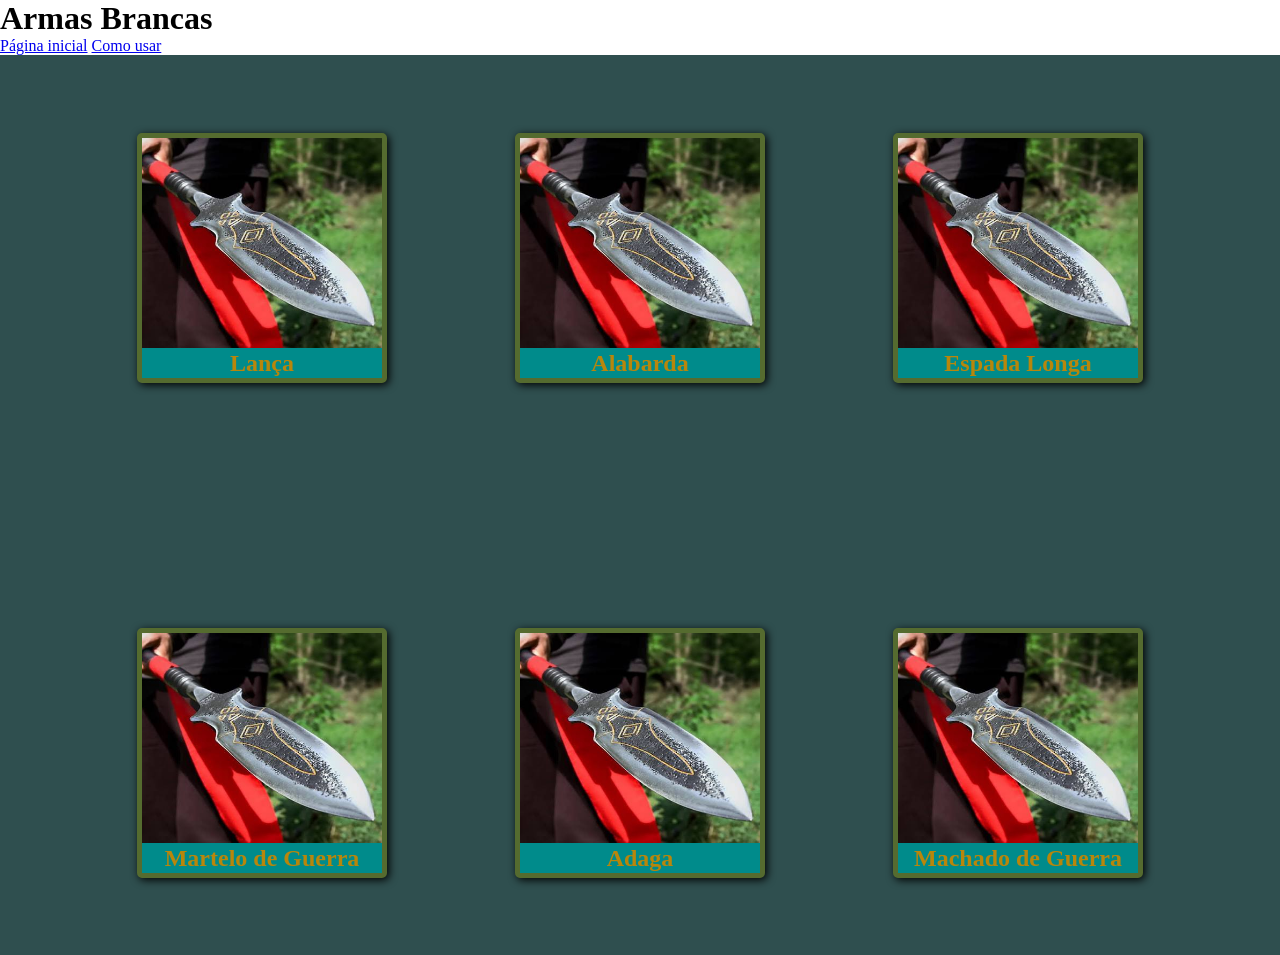
<file: index.html>
<!DOCTYPE html>
<html lang="pt-br">
<head>
    <meta charset="UTF-8">
    <meta name="viewport" content="width=device-width, initial-scale=1.0">
    <link rel="stylesheet" href="./style.css">
    <title>Armas de guerra</title>
</head>
<header>
    <h1>Armas Brancas</h1>
    <nav>
        <a href="./index.html">Página inicial</a>
        <a href="./como-usar.html">Como usar</a>
    </nav>
</header>
<body>
    <section>
    <div class="container">
        <div class="armas"><img src="./imagen/lança.jfif" alt="Lança">
            <h2>Lança</h2>
        </div>
        <div class="armas"><img src="./imagen/lança.jfif" alt="Alabarda">
           <h2>Alabarda</h2>
        </div>
        <div class="armas"><img src="./imagen/lança.jfif" alt="Espada Longa">
            <h2>Espada Longa</h2>
        </div>
        <div class="armas"><img src="./imagen/lança.jfif" alt="Maça ou Martelo de Guerra">
           <h2>Martelo de Guerra</h2>
        </div>
        <div class="armas"><img src="./imagen/lança.jfif" alt="Faca de Combate / Adaga">
            <h2>Adaga</h2>
        </div>
        <div class="armas"><img src="./imagen/lança.jfif" alt="Machado de Guerra">
            <h2>Machado de Guerra</h2>
        </div>
    </div>
</section>
</body>
</html>
</file>
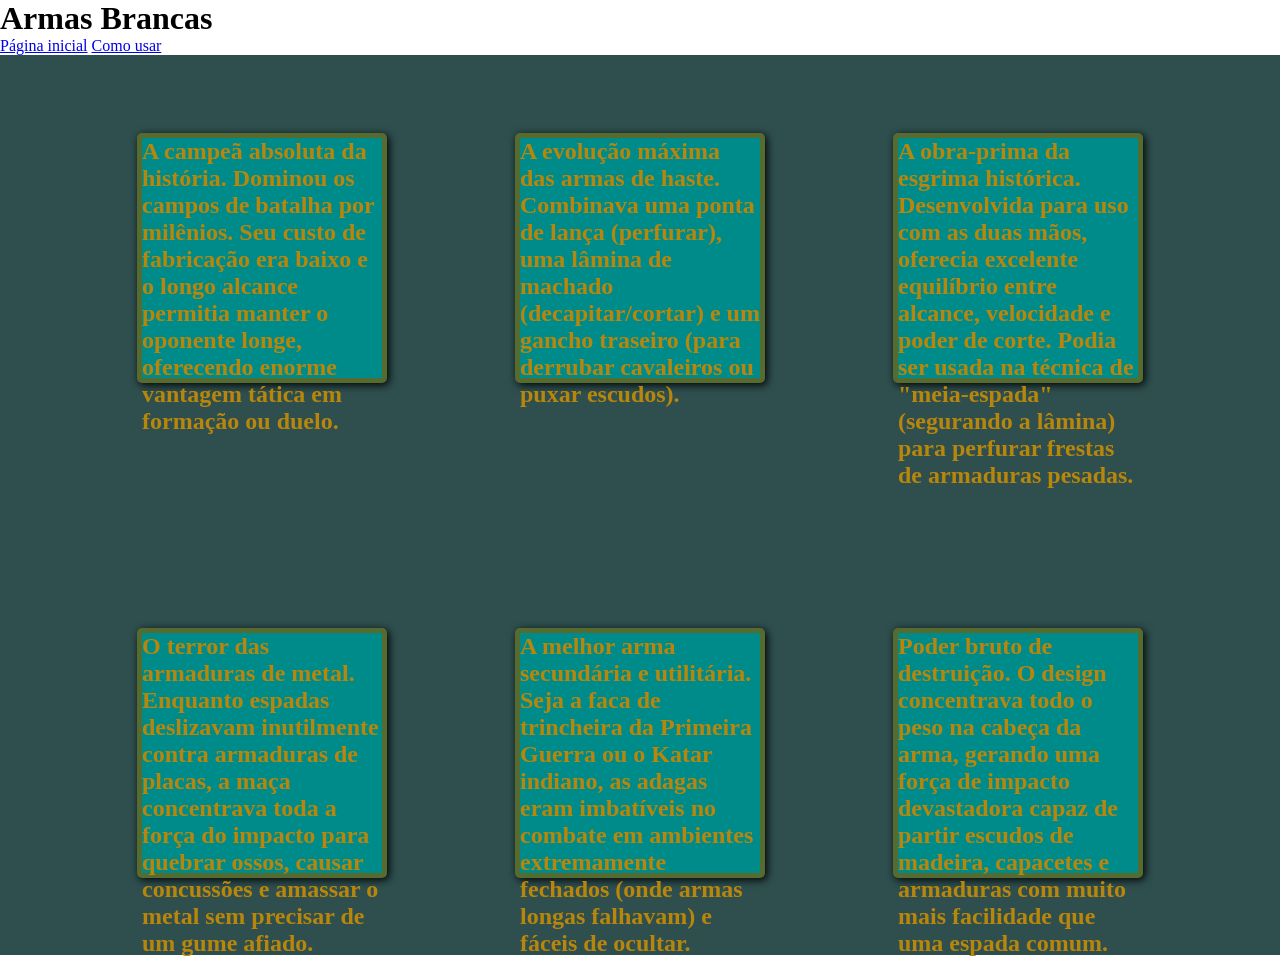
<file: como-usar.html>
<!DOCTYPE html>
<html lang="pt-br">
<head>
    <meta charset="UTF-8">
    <meta name="viewport" content="width=device-width, initial-scale=1.0">
    <link rel="stylesheet" href="./style.css">
    <title>Document</title>
</head>
<header>
    <h1>Armas Brancas</h1>
    <nav>
        <a href="./index.html">Página inicial</a>
        <a href="./como-usar.html">Como usar</a>
    </nav>
</header>
<body>
    <section>
        <div class="container">
            <div class="armas">
                <h2>A campeã absoluta da história. Dominou os campos de batalha por milênios. Seu custo de fabricação era baixo e o longo alcance permitia manter o oponente longe, oferecendo enorme vantagem tática em formação ou duelo.</h2>
            </div>
            <div class="armas">
               <h2>A evolução máxima das armas de haste. Combinava uma ponta de lança (perfurar), uma lâmina de machado (decapitar/cortar) e um gancho traseiro (para derrubar cavaleiros ou puxar escudos). </h2>
            </div>
            <div class="armas">
                <h2>A obra-prima da esgrima histórica. Desenvolvida para uso com as duas mãos, oferecia excelente equilíbrio entre alcance, velocidade e poder de corte. Podia ser usada na técnica de "meia-espada" (segurando a lâmina) para perfurar frestas de armaduras pesadas.</h2>
            </div>
            <div class="armas">
               <h2>O terror das armaduras de metal. Enquanto espadas deslizavam inutilmente contra armaduras de placas, a maça concentrava toda a força do impacto para quebrar ossos, causar concussões e amassar o metal sem precisar de um gume afiado.</h2>
            </div>
            <div class="armas">
                <h2>A melhor arma secundária e utilitária. Seja a faca de trincheira da Primeira Guerra ou o Katar indiano, as adagas eram imbatíveis no combate em ambientes extremamente fechados (onde armas longas falhavam) e fáceis de ocultar.</h2>
            </div>
            <div class="armas">
                <h2>Poder bruto de destruição. O design concentrava todo o peso na cabeça da arma, gerando uma força de impacto devastadora capaz de partir escudos de madeira, capacetes e armaduras com muito mais facilidade que uma espada comum.</h2>
            </div>
        </div>
    </section>
    
</body>
</html>
</file>
<file: style.css>
*{
    margin: 0%;
    padding: 0%;
    box-sizing: border-box;
}
.container{
    height: 100vh;
    background-color: darkslategray;
    color: darkgoldenrod;
    display: flex;/*ativa o flex-box*/
    flex-direction: row;/*mexe na direção*/
    justify-content:center;/*alinhamento eixo principal*/
    align-items:center;/**/
    gap:10%;
    flex-wrap: wrap;
}
.armas{
    width: 250px;
    height: 250px;
    border-color: darkseagreen;
    border: 5px solid darkolivegreen;
    border-radius: 5px;
    background-color: darkcyan;
    display: flex;
    flex-wrap: wrap;
    flex-direction: row;
    justify-content: center;
    align-items: center;
    box-shadow: 2px 2px 8px black;
}
img{
    width: 240px;
    height: 210px;
    display: flex;
    flex-direction: row;/*mexe na direção*/
    justify-content:center;/*alinhamento eixo principal*/
    align-items:center;/**/
    gap:10%;
}
</file>
